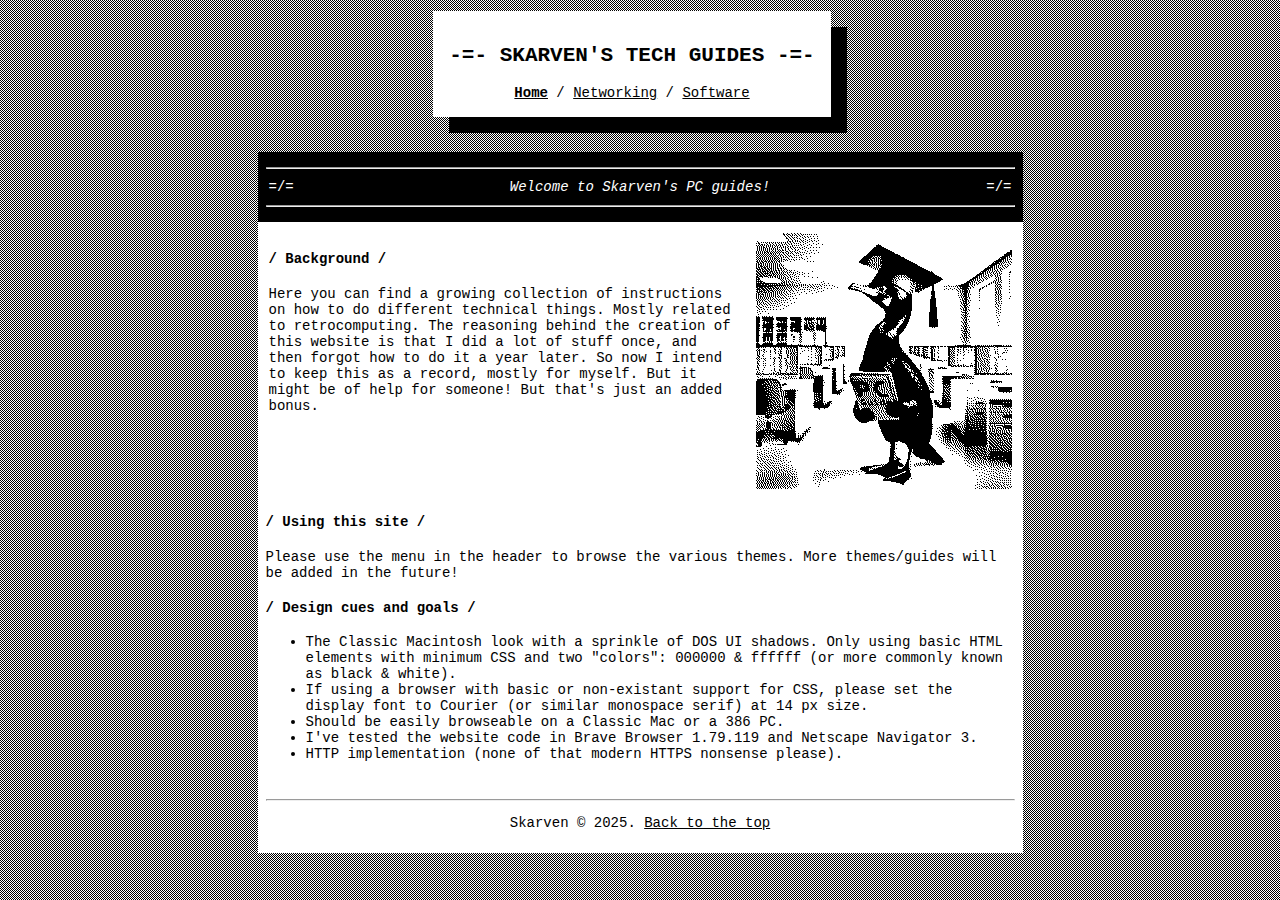
<file: index.html>
<!DOCTYPE html>
<html>
<head>
    <title>Skarven's Tech Guides</title>
    <link rel="stylesheet" href="style.css">
    <link rel="icon" href="favicon.ico">
</head>
<body background="loimg/checker.gif" link="000000" vlink="000000">
<!-- + Header section-->
<div id="#000" class="divhead" align="center">
    <table width="420px">
        <tr>
            <td>
                <table width="100%" border="0" cellspacing="0" cellpadding="0">
                    <tr>
                        <td bgcolor="ffffff" width="16">&nbsp;</td>
                        <td bgcolor="ffffff">&nbsp;</td>
                        <td width="16" bgcolor="ffffff" >&nbsp;</td>
                        <td width="16">&nbsp;</td>
                    </tr>
                    <tr>
                        <td bgcolor="ffffff"><br></td>
                        <td align="center" bgcolor="ffffff">
                            <h2>-=- SKARVEN'S TECH GUIDES -=-</h2>
                            <b><a href="index.html">Home</a></b> / 
                            <a href="network.html">Networking</a> /
                            <a href="software.html">Software</a> 
                            <br>&nbsp;
                        </td>
                        <td bgcolor="ffffff"><br></td>
                        <td bgcolor="000000"><br></td>
                    </tr>
                    <tr>
                        <td >&nbsp;</td>
                        <td bgcolor="000000">&nbsp;</td>
                        <td bgcolor="000000">&nbsp;</td>
                        <td bgcolor="000000">&nbsp;</td>
                    </tr>            
                </table>
            </td>
        </tr>
    </table>
</div>
<br>
<!-- - Header section-->
<!-- + Content section-->
<div class="divbody" align="center">
    <table class="post" border="0" width="85%" bgcolor="ffffff" cellpadding="8" cellspacing="0">
        <tr id="010">
            <td bgcolor="000000">
                <hr>
                    <table>
                        <tr>
                            <td><font color="ffffff">=/=</font></td>
                            <td width="99%" align="center"><font color="ffffff"><i>Welcome to Skarven's PC guides!</i></font></td>
                            <td><font color="ffffff">=/=</font></td>
                        </tr>
                    </table>
                <hr>
            </td>
        </tr>
        <tr>
            <td>
                <table>
                    <tr>
                        <td valign="top">
                        <h4>/ Background /</h4>
                        <p>
                            Here you can find a growing collection of instructions on how to do different technical things. Mostly related to retrocomputing. The reasoning behind the creation of this website is that I did a lot of stuff once, and then forgot how to do it a year later. So now I intend to keep this as a record, mostly for myself. But it might be of help for someone! But that's just an added bonus.
                        </p>
                        </td>
                        <td width="16">&nbsp;</td>
                        <td>                    
                            <img src="loimg/cormo2.gif" alt="Cormorant, willing to learn">
                        </td>
                    </tr>
                </table>
                <h4>/ Using this site /</h4>
                <p>
                    Please use the menu in the header to browse the various themes. More themes/guides will be added in the future! 
                </p>
                <h4>/ Design cues and goals /</h4>
                <ul>
                    <li>The Classic Macintosh look with a sprinkle of DOS UI shadows. Only using basic HTML elements with minimum CSS and two "colors": 000000 & ffffff (or more commonly known as black & white).</li>
                    <li>If using a browser with basic or non-existant support for CSS, please set the display font to Courier (or similar monospace serif) at 14 px size.</li>
                    <li>Should be easily browseable on a Classic Mac or a 386 PC.</li>
                    <li>I've tested the website code in Brave Browser 1.79.119 and Netscape Navigator 3.</li>
                    <li>HTTP implementation (none of that modern HTTPS nonsense please).</li>
                </ul>
                <br>
                <hr>
                <p align="center">Skarven &copy; 2025. <a href="#000">Back to the top</a></p>
            </td>
        </tr>
    </table>
</div>
<!-- - Content section-->
</body>
</file>
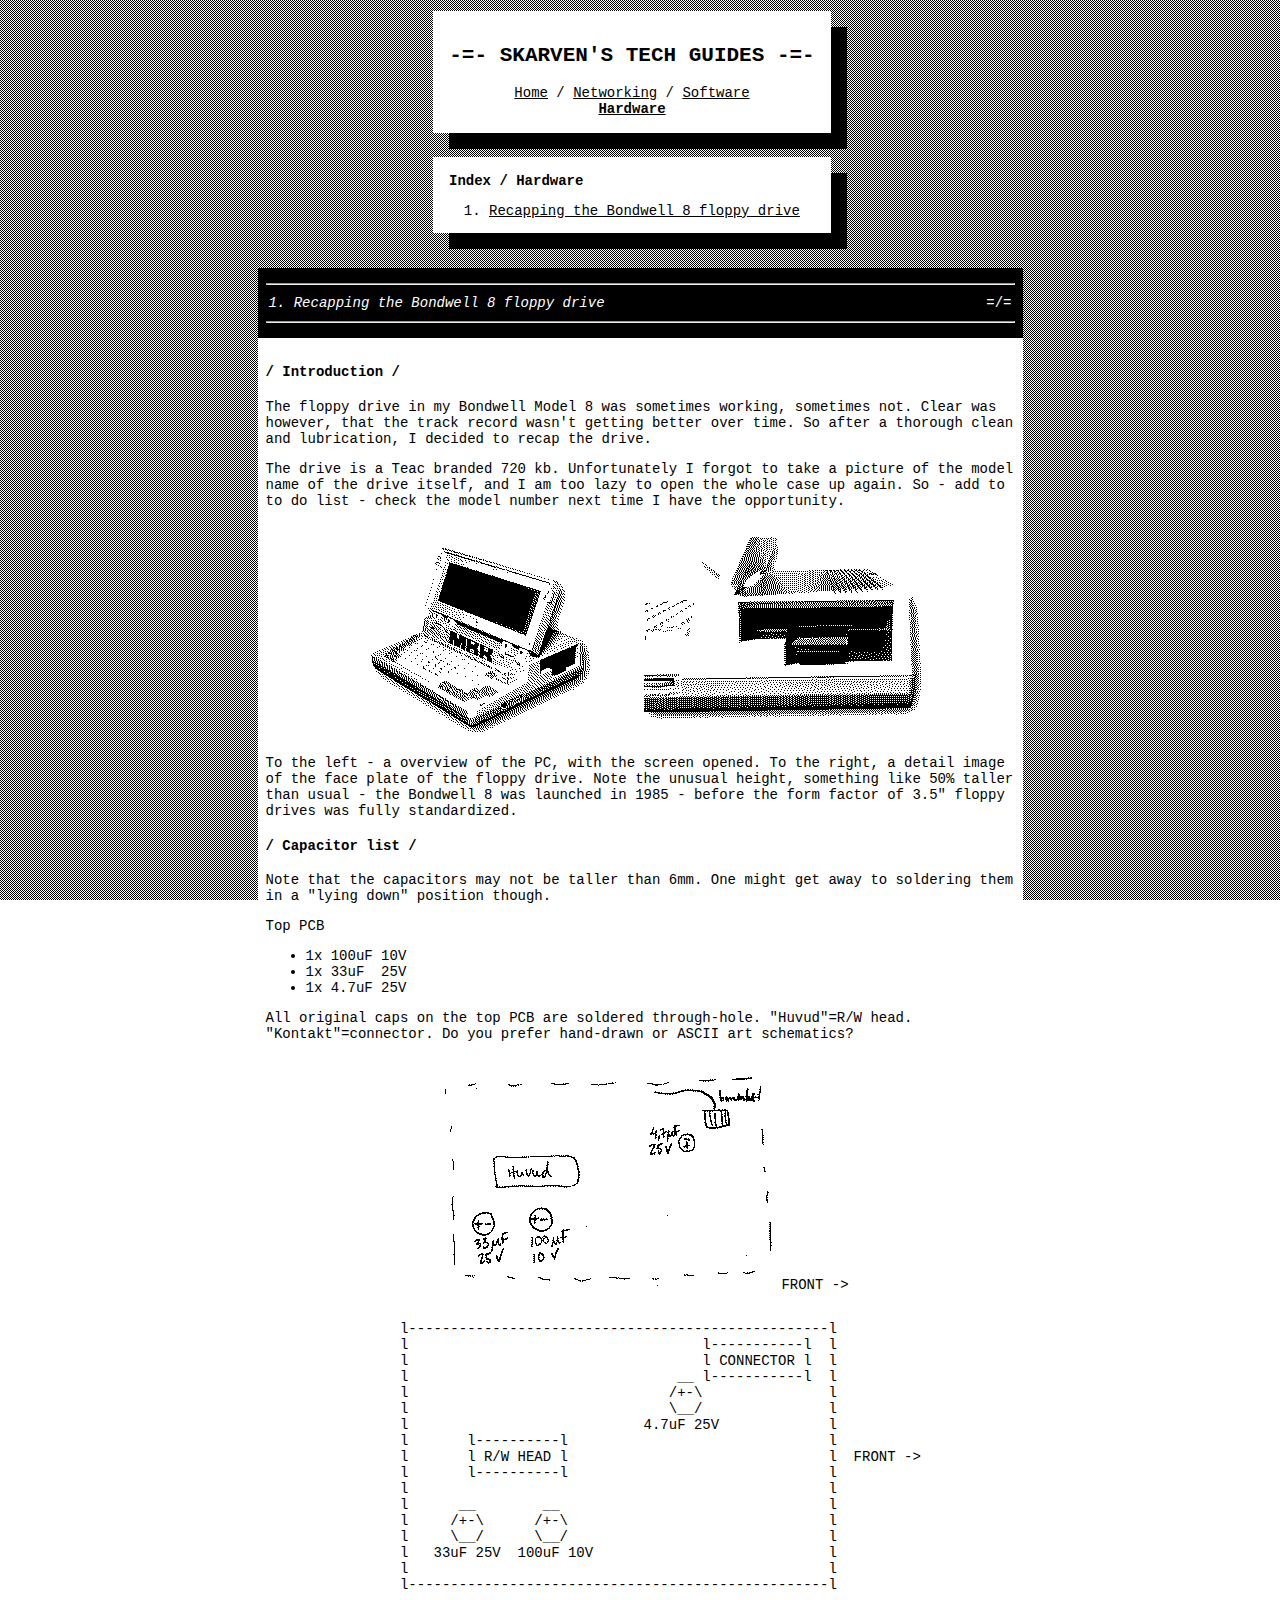
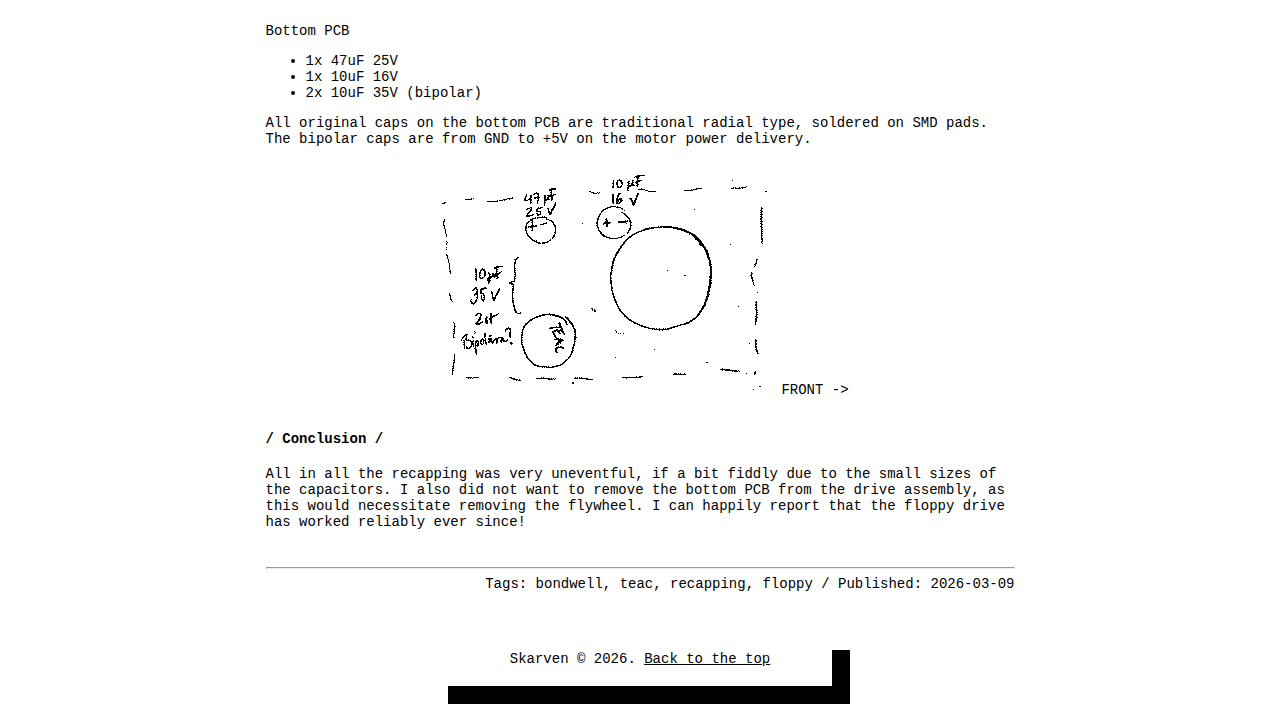
<file: hardware.html>
<!DOCTYPE html>
<html>
<head>
    <title>Hardware</title>
    <link rel="stylesheet" href="style.css">
    <link rel="icon" href="favicon.ico">
</head>
<body background="loimg/checker.gif" link="000000" vlink="000000">
<!-- + Header section-->
<div id="000" class="divhead" align="center">
    <table width="420px">
        <tr>
            <td>
                <table width="100%" border="0" cellspacing="0" cellpadding="0">
                    <tr>
                        <td bgcolor="ffffff" width="16">&nbsp;</td>
                        <td bgcolor="ffffff">&nbsp;</td>
                        <td width="16" bgcolor="ffffff" >&nbsp;</td>
                        <td width="16">&nbsp;</td>
                    </tr>
                    <tr>
                        <td bgcolor="ffffff"><br></td>
                        <td align="center" bgcolor="ffffff">
                            <h2>-=- SKARVEN'S TECH GUIDES -=-</h2>
                            <a href="index.html">Home</a> / 
                            <a href="network.html">Networking</a> /
                            <a href="software.html">Software</a><br>
                            <b><a href="hardware.html">Hardware</a></b>
                            <br>&nbsp;
                        </td>
                        <td bgcolor="ffffff"><br></td>
                        <td bgcolor="000000"><br></td>
                    </tr>
                    <tr>
                        <td >&nbsp;</td>
                        <td bgcolor="000000">&nbsp;</td>
                        <td bgcolor="000000">&nbsp;</td>
                        <td bgcolor="000000">&nbsp;</td>
                    </tr>            
                </table>
            </td>
        </tr>
        <tr><td></td></tr>
        <tr>
            <td>
                <table width="100%" border="0" cellspacing="0" cellpadding="0">
                    <tr>
                        <td bgcolor="ffffff" width="16">&nbsp;</td>
                        <td bgcolor="ffffff">&nbsp;</td>
                        <td width="16" bgcolor="ffffff" >&nbsp;</td>
                        <td width="16">&nbsp;</td>
                    </tr>
                    <tr>
                        <td bgcolor="ffffff"><br></td>
                        <td bgcolor="ffffff">
                            <b>Index / Hardware</b> 
                            <ol>
                                <li><a href="#010">Recapping the Bondwell 8 floppy drive</a></li>
                            </ol>
                        </td>
                        <td bgcolor="ffffff"><br></td>
                        <td bgcolor="000000"><br></td>
                    </tr>
                    <tr>
                        <td>&nbsp;</td>
                        <td bgcolor="000000">&nbsp;</td>
                        <td bgcolor="000000">&nbsp;</td>
                        <td bgcolor="000000">&nbsp;</td>
                    </tr>            
                </table>
            </td>
        </tr>
    </table>
</div>
<br>
<!-- - Header section-->
<!-- + Content section-->
<div class="divbody" align="center">
    <table class="post" border="0" width="85%" bgcolor="ffffff" cellpadding="8" cellspacing="0">
        <tr id="010">
            <td bgcolor="000000">
                <hr>
                    <table>
                        <tr>
                            <td width="99%"><font color="ffffff"><i>1. Recapping the Bondwell 8 floppy drive</i></font></td>
                            <td><font color="ffffff">=/=</font></td>
                        </tr>
                    </table>
                <hr>
            </td>
        </tr>
        <tr>
            <td>
                <h4>/ Introduction /</h4>
                <p>The floppy drive in my Bondwell Model 8 was sometimes working, sometimes not. Clear was however, that the track record wasn't getting better over time. So after a thorough clean and lubrication, I decided to recap the drive.</p>
                <p>The drive is a Teac branded 720 kb. Unfortunately I forgot to take a picture of the model name of the drive itself, and I am too lazy to open the whole case up again. So - add to to do list - check the model number next time I have the opportunity. </p>
                <div class="centrimg" align="center">
                    <img src="loimg/hardware/1bwa.gif" alt="Bondwell 8 PC">
                    <img src="loimg/hardware/1bwflop.gif" alt="Floppy drive exterior">
                </div>
                To the left - a overview of the PC, with the screen opened. To the right, a detail image of the face plate of the floppy drive. Note the unusual height, something like 50% taller than usual - the Bondwell 8 was launched in 1985 - before the form factor of 3.5" floppy drives was fully standardized.
                <h4>/ Capacitor list /</h4>
                <p>Note that the capacitors may not be taller than 6mm. One might get away to soldering them in a "lying down" position though.</p>
                Top PCB
                <ul>
                    <li>1x 100uF 10V</li>
                    <li>1x 33uF &nbsp;25V</li>
                    <li>1x 4.7uF 25V</li>
                </ul>
                All original caps on the top PCB are soldered through-hole. "Huvud"=R/W head. "Kontakt"=connector. Do you prefer hand-drawn or ASCII art schematics?
                <div class="centrimg" align="center">
                    <img src="loimg/hardware/1bwtop.gif" alt="Top PCB drawing">FRONT ->
                </div>
                <pre>
                l--------------------------------------------------l
                l                                   l-----------l  l
                l                                   l CONNECTOR l  l
                l                                __ l-----------l  l
                l                               /+-\               l
                l                               \__/               l
                l                            4.7uF 25V             l
                l       l----------l                               l
                l       l R/W HEAD l                               l  FRONT ->
                l       l----------l                               l
                l                                                  l
                l      __        __                                l
                l     /+-\      /+-\                               l
                l     \__/      \__/                               l
                l   33uF 25V  100uF 10V                            l
                l                                                  l
                l--------------------------------------------------l 
                </pre>
                Bottom PCB
                <ul>
                    <li>1x 47uF 25V</li>
                    <li>1x 10uF 16V</li>
                    <li>2x 10uF 35V (bipolar)</li>
                </ul>
                All original caps on the bottom PCB are traditional radial type, soldered on SMD pads. The bipolar caps are from GND to +5V on the motor power delivery.
                <div class="centrimg" align="center">
                    <img src="loimg/hardware/1bwbot.gif" alt="Bottom PCB drawing">FRONT ->
                </div>
                <h4>/ Conclusion /</h4>
                <p>All in all the recapping was very uneventful, if a bit fiddly due to the small sizes of the capacitors. I also did not want to remove the bottom PCB from the drive assembly, as this would necessitate removing the flywheel. I can happily report that the floppy drive has worked reliably ever since!</p>

            </td>
        </tr>
        <tr>
            <td>
                <hr>
                <p class="p0" align="right">Tags: bondwell, teac, recapping, floppy / Published: 2026-03-09</p>
            </td>
        </tr>
    </table>
</div>
<br>
<!-- - Content section-->
<!-- + Footer section-->
<br>
<div align="center">
    <table width="420px" border="0" cellspacing="0">
        <tr>
            <td bgcolor="ffffff" width="16">&nbsp;</td>
            <td bgcolor="ffffff">&nbsp;</td>
            <td width="16">&nbsp;</td>
        </tr>
        <tr>
            <td bgcolor="ffffff"><br></td>
            <td align="center" bgcolor="ffffff">Skarven &copy; 2026. <a href="#000">Back to the top</a></td>
            <td bgcolor="000000"><br></td>
        </tr>
        <tr>
            <td bgcolor="ffffff"><br></td>
            <td bgcolor="ffffff"><br></td>
            <td bgcolor="000000"><br></td>
        </tr>
        <tr>
            <td>&nbsp;</td>
            <td bgcolor="000000">&nbsp;</td>
            <td bgcolor="000000">&nbsp;</td>
        </tr>            
    </table>
</div>
<!-- - Footer section-->
</body>
</file>
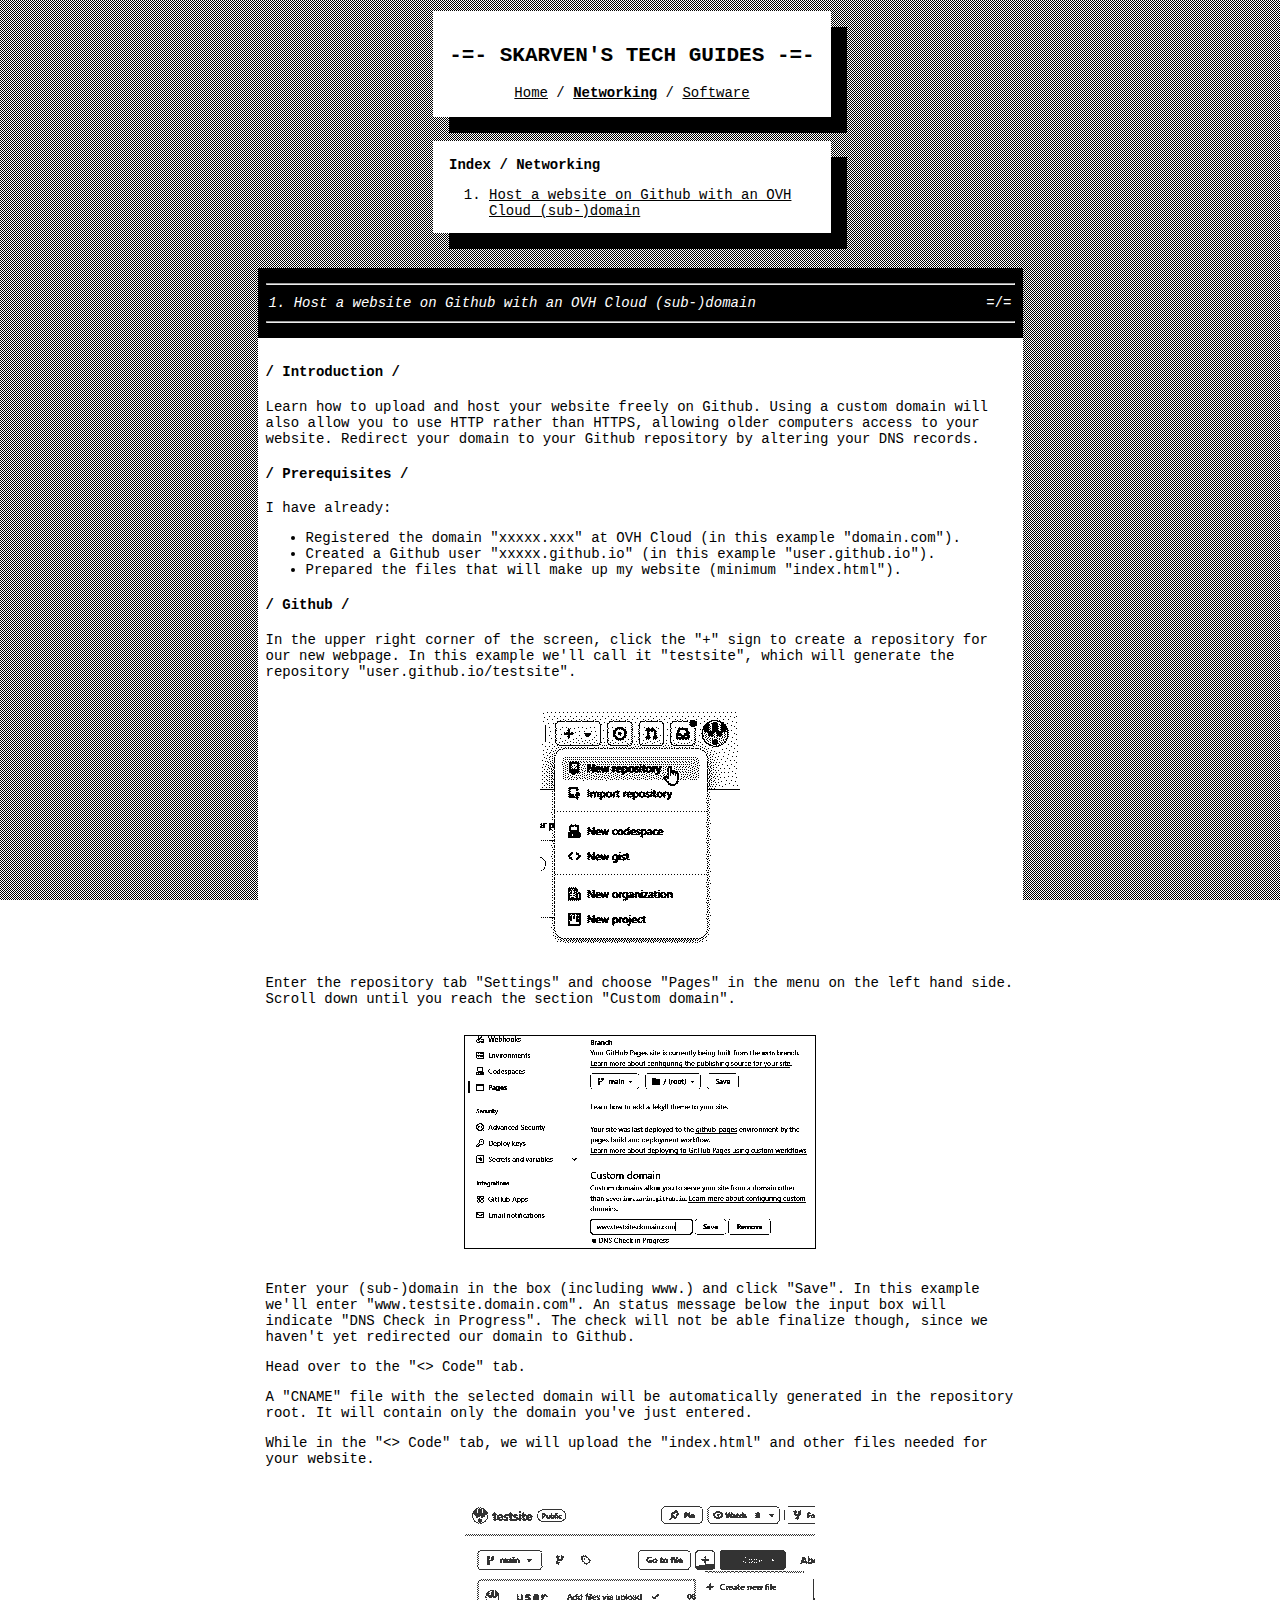
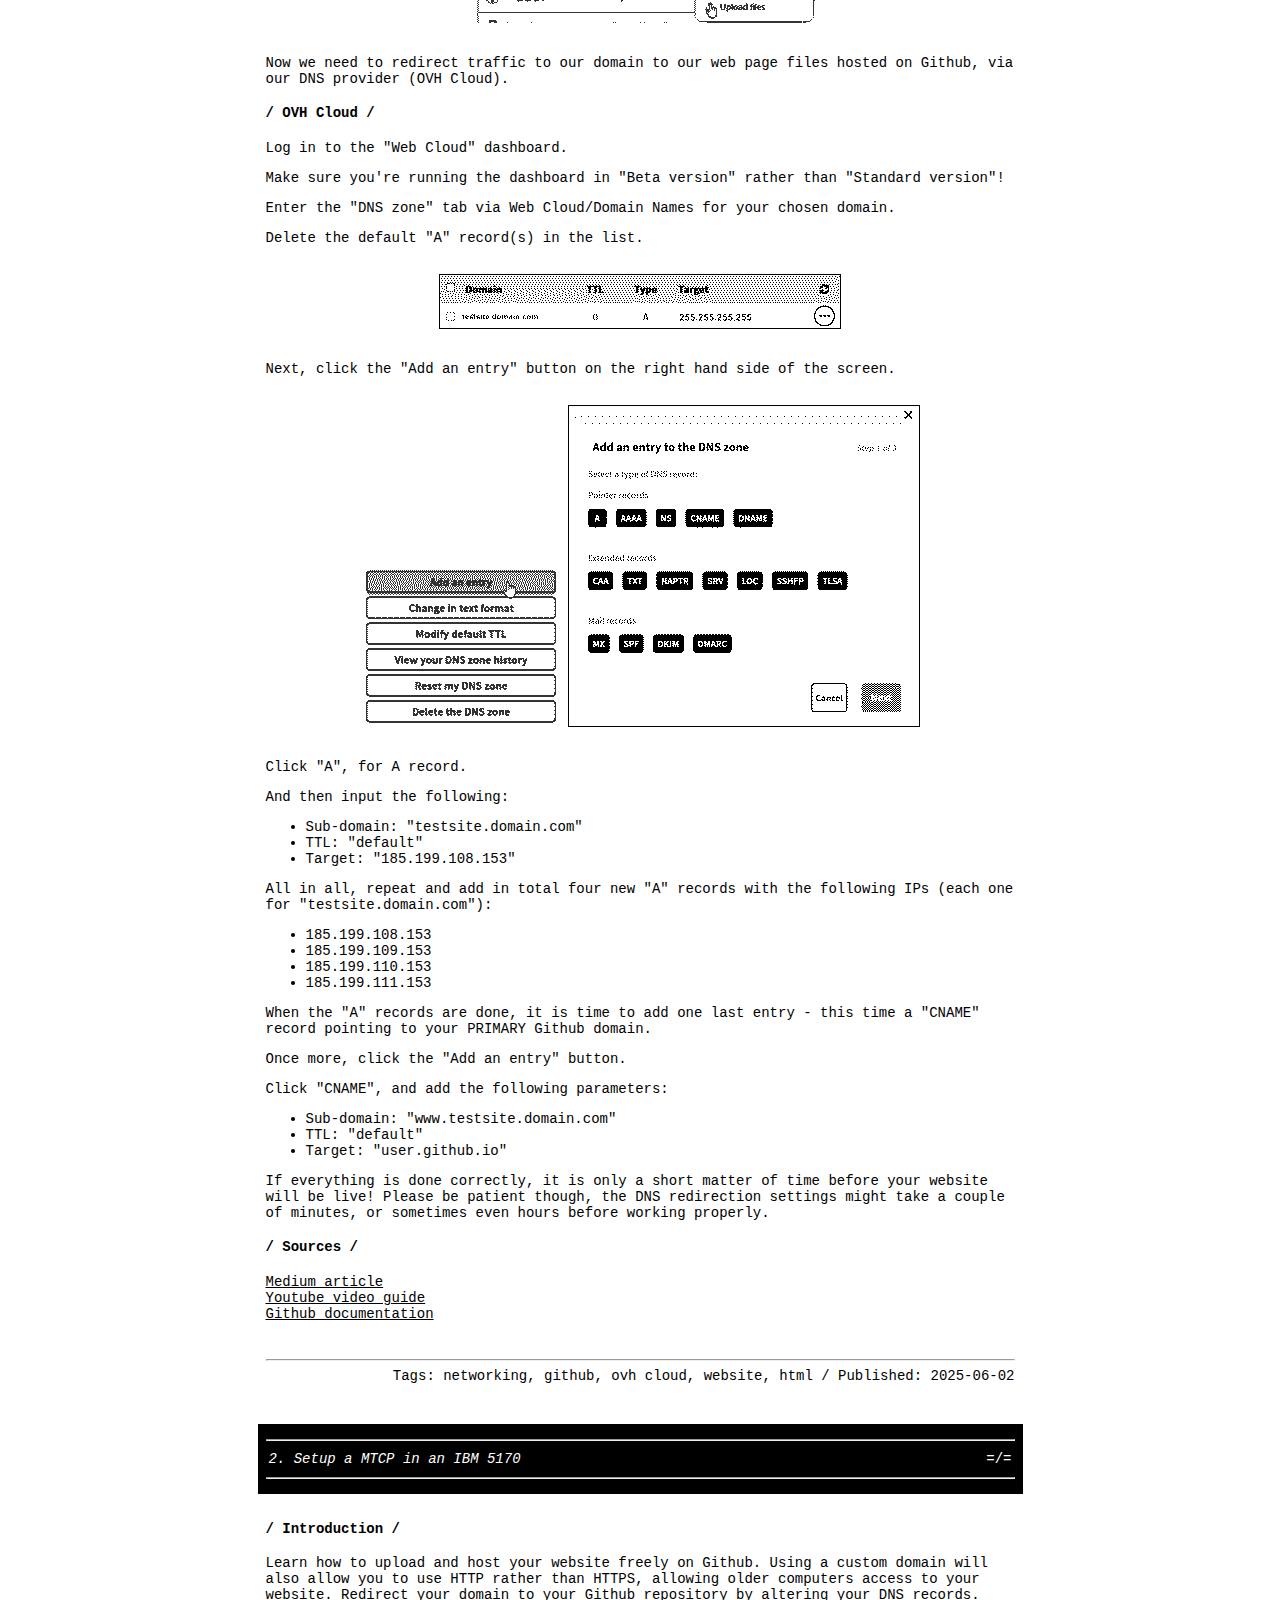
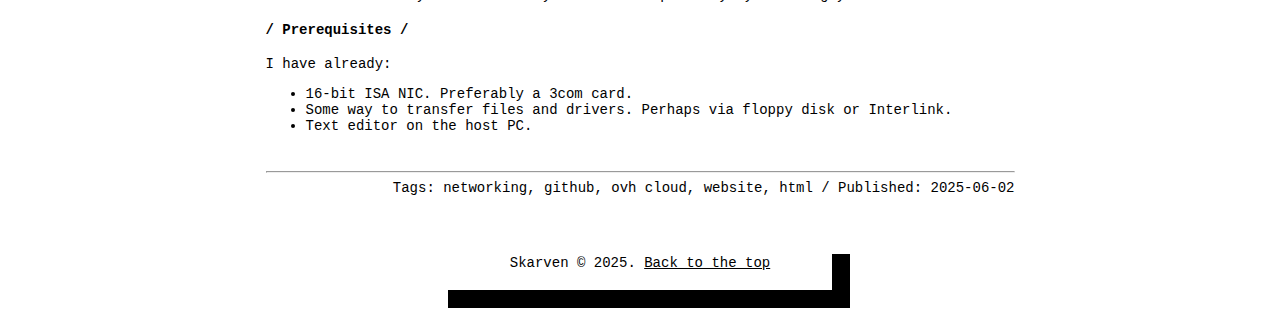
<file: network.html>
<!DOCTYPE html>
<html>
<head>
    <title>Networking</title>
    <link rel="stylesheet" href="style.css">
    <link rel="icon" href="favicon.ico">
</head>
<body background="loimg/checker.gif" link="000000" vlink="000000">
<!-- + Header section-->
<div id="000" class="divhead" align="center">
    <table width="420px">
        <tr>
            <td>
                <table width="100%" border="0" cellspacing="0" cellpadding="0">
                    <tr>
                        <td bgcolor="ffffff" width="16">&nbsp;</td>
                        <td bgcolor="ffffff">&nbsp;</td>
                        <td width="16" bgcolor="ffffff" >&nbsp;</td>
                        <td width="16">&nbsp;</td>
                    </tr>
                    <tr>
                        <td bgcolor="ffffff"><br></td>
                        <td align="center" bgcolor="ffffff">
                            <h2>-=- SKARVEN'S TECH GUIDES -=-</h2>
                            <a href="index.html">Home</a> / 
                            <b><a href="network.html">Networking</a></b> /
                            <a href="software.html">Software</a>
                            <br>&nbsp;
                        <td bgcolor="ffffff"><br></td>
                        <td bgcolor="000000"><br></td>
                    </tr>
                    <tr>
                        <td >&nbsp;</td>
                        <td bgcolor="000000">&nbsp;</td>
                        <td bgcolor="000000">&nbsp;</td>
                        <td bgcolor="000000">&nbsp;</td>
                    </tr>            
                </table>
            </td>
        </tr>
        <tr><td></td></tr>
        <tr>
            <td>
                <table width="100%" border="0" cellspacing="0" cellpadding="0">
                    <tr>
                        <td bgcolor="ffffff" width="16">&nbsp;</td>
                        <td bgcolor="ffffff">&nbsp;</td>
                        <td width="16" bgcolor="ffffff" >&nbsp;</td>
                        <td width="16">&nbsp;</td>
                    </tr>
                    <tr>
                        <td bgcolor="ffffff"><br></td>
                        <td bgcolor="ffffff">
                            <b>Index / Networking</b> 
                            <ol>
                                <li><a href="#010">Host a website on Github with an OVH Cloud (sub-)domain</a></li>
                            </ol>
                        </td>
                        <td bgcolor="ffffff"><br></td>
                        <td bgcolor="000000"><br></td>
                    </tr>
                    <tr>
                        <td>&nbsp;</td>
                        <td bgcolor="000000">&nbsp;</td>
                        <td bgcolor="000000">&nbsp;</td>
                        <td bgcolor="000000">&nbsp;</td>
                    </tr>            
                </table>
            </td>
        </tr>
    </table>
</div>
<br>
<!-- - Header section-->
<!-- + Content section-->
<div class="divbody" align="center">
    <table class="post" border="0" width="85%" bgcolor="ffffff" cellpadding="8" cellspacing="0">
        <tr id="010">
            <td bgcolor="000000">
                <hr>
                    <table>
                        <tr>
                            <td width="99%"><font color="ffffff"><i>1. Host a website on Github with an OVH Cloud (sub-)domain</i></font></td>
                            <td><font color="ffffff">=/=</font></td>
                        </tr>
                    </table>
                <hr>
            </td>
        </tr>
        <tr>
            <td>
                <h4>/ Introduction /</h4>
                <p>Learn how to upload and host your website freely on Github. Using a custom domain will also allow you to use HTTP rather than HTTPS, allowing older computers access to your website. Redirect your domain to your Github repository by altering your DNS records.</p>
                <h4>/ Prerequisites /</h4>
                <p>I have already:</p>
                <ul>
                    <li>Registered the domain "xxxxx.xxx" at OVH Cloud (in this example "domain.com").</li>
                    <li>Created a Github user "xxxxx.github.io" (in this example "user.github.io").</li>
                    <li>Prepared the files that will make up my website (minimum "index.html").</li>
                </ul>
                <h4>/ Github /</h4>
                <p>In the upper right corner of the screen, click the "+" sign to create a repository for our new webpage. In this example we'll call it "testsite", which will generate the repository "user.github.io/testsite".</p>
                <div class="centrimg" align="center">
                    <img src="loimg/network/1newrepo.gif" alt="New repository">
                </div>
                <p>Enter the repository tab "Settings" and choose "Pages" in the menu on the left hand side. Scroll down until you reach the section "Custom domain".</p>
                <div class="centrimg" align="center">
                    <img border="1" src="loimg/network/1custdom.gif" alt="Settings/custom domain">
                </div>
                <p>Enter your (sub-)domain in the box (including www.) and click "Save". In this example we'll enter "www.testsite.domain.com". An status message below the input box will indicate "DNS Check in Progress". The check will not be able finalize though, since we haven't yet redirected our domain to Github.</p>
                <p>Head over to the "<> Code" tab.<p/>
                <p>A "CNAME" file with the selected domain will be automatically generated in the repository root. It will contain only the domain you've just entered.</p>
                <p>While in the "<> Code" tab, we will upload the "index.html" and other files needed for your website.</p>
                <div class="centrimg" align="center">
                    <img src="loimg/network/1addfile.gif" alt="Adding files to repo">
                </div>
                <p>Now we need to redirect traffic to our domain to our web page files hosted on Github, via our DNS provider (OVH Cloud).</p>
                <h4>/ OVH Cloud /</h4>
                <p>Log in to the "Web Cloud" dashboard.</p>
                <p>Make sure you're running the dashboard in "Beta version" rather than "Standard version"!</p>
                <p>Enter the "DNS zone" tab via Web Cloud/Domain Names for your chosen domain.</p>
                <p>Delete the default "A" record(s) in the list.</p>
                <div class="centrimg" align="center">
                    <img border="1" src="loimg/network/1record.gif" alt="Default A record">
                </div>
                <p>Next, click the "Add an entry" button on the right hand side of the screen.</p>
                <div class="centrimg" align="center">
                    <img src="loimg/network/1addentr.gif" alt="Add DNS entry">
                    <img border="1" src="loimg/network/1dnsentr.gif" alt="A record">
                </div>
                <p>Click "A", for A record.</p>
                <p>And then input the following:</p>
                <ul>
                    <li>Sub-domain: "testsite.domain.com"</li>
                    <li>TTL: "default"</li>
                    <li>Target: "185.199.108.153"</li>
                </ul>
                <p>All in all, repeat and add in total four new "A" records with the following IPs (each one for "testsite.domain.com"):</p>
                <ul>
                    <li>185.199.108.153</li>
                    <li>185.199.109.153</li>
                    <li>185.199.110.153</li>
                    <li>185.199.111.153</li>
                </ul>
                <p>When the "A" records are done, it is time to add one last entry - this time a "CNAME" record pointing to your PRIMARY Github domain.</p>
                <p>Once more, click the "Add an entry" button.</p>
                <p>Click "CNAME", and add the following parameters:</p>
                <ul>
                    <li>Sub-domain: "www.testsite.domain.com"</li>
                    <li>TTL: "default"</li>
                    <li>Target: "user.github.io"</li>
                </ul>
                <p>If everything is done correctly, it is only a short matter of time before your website will be live! Please be patient though, the DNS redirection settings might take a couple of minutes, or sometimes even hours before working properly.</p>
                <h4>/ Sources /</h4>
                <p>
                <a href="https://medium.com/@rayan.khalilsebbar/github-pages-custom-domain-with-ovhcloud-5c66b13314e1">Medium article</a><br>
                <a href="https://www.youtube.com/watch?v=1AgT4NHeg58&list=PLdQ6Pg7zv1mMUilfIMFIByQcUDOJ-dl55&index=10">Youtube video guide</a><br>
                <a href="https://docs.github.com/en/pages/configuring-a-custom-domain-for-your-github-pages-site/managing-a-custom-domain-for-your-github-pages-site">Github documentation</a>
                </p>
            </td>
        </tr>
        <tr>
            <td>
                <hr>
                <p class="p0" align="right">Tags: networking, github, ovh cloud, website, html / Published: 2025-06-02</p>
            </td>
        </tr>
    </table>
    <br><br>
    <table class="post" border="0" width="85%" bgcolor="ffffff" cellpadding="8" cellspacing="0">
        <tr id="020">
            <td bgcolor="000000">
                <hr>
                    <table>
                        <tr>
                            <td width="99%"><font color="ffffff"><i>2. Setup a MTCP in an IBM 5170</i></font></td>
                            <td><font color="ffffff">=/=</font></td>
                        </tr>
                    </table>
                <hr>
            </td>
        </tr>
        <tr>
            <td>
                <h4>/ Introduction /</h4>
                <p>Learn how to upload and host your website freely on Github. Using a custom domain will also allow you to use HTTP rather than HTTPS, allowing older computers access to your website. Redirect your domain to your Github repository by altering your DNS records.</p>
                <h4>/ Prerequisites /</h4>
                <p>I have already:</p>
                <ul>
                    <li>16-bit ISA NIC. Preferably a 3com card.</li>
                    <li>Some way to transfer files and drivers. Perhaps via floppy disk or Interlink.</li>
                    <li>Text editor on the host PC.</li>
                </ul>
            </td>
        </tr>
        <tr>
            <td>
                <hr>
                <p class="p0" align="right">Tags: networking, github, ovh cloud, website, html / Published: 2025-06-02</p>
            </td>
        </tr>
    </table>
    
</div>
<br>
<!-- - Content section-->
<!-- + Footer section-->
<br>
<div align="center">
    <table width="420px" border="0" cellspacing="0">
        <tr>
            <td bgcolor="ffffff" width="16">&nbsp;</td>
            <td bgcolor="ffffff">&nbsp;</td>
            <td width="16">&nbsp;</td>
        </tr>
        <tr>
            <td bgcolor="ffffff"><br></td>
            <td align="center" bgcolor="ffffff">Skarven &copy; 2025. <a href="#000">Back to the top</a></td>
            <td bgcolor="000000"><br></td>
        </tr>
        <tr>
            <td bgcolor="ffffff"><br></td>
            <td bgcolor="ffffff"><br></td>
            <td bgcolor="000000"><br></td>
        </tr>
        <tr>
            <td>&nbsp;</td>
            <td bgcolor="000000">&nbsp;</td>
            <td bgcolor="000000">&nbsp;</td>
        </tr>            
    </table>
</div>
<!-- - Footer section-->
</body>
</file>
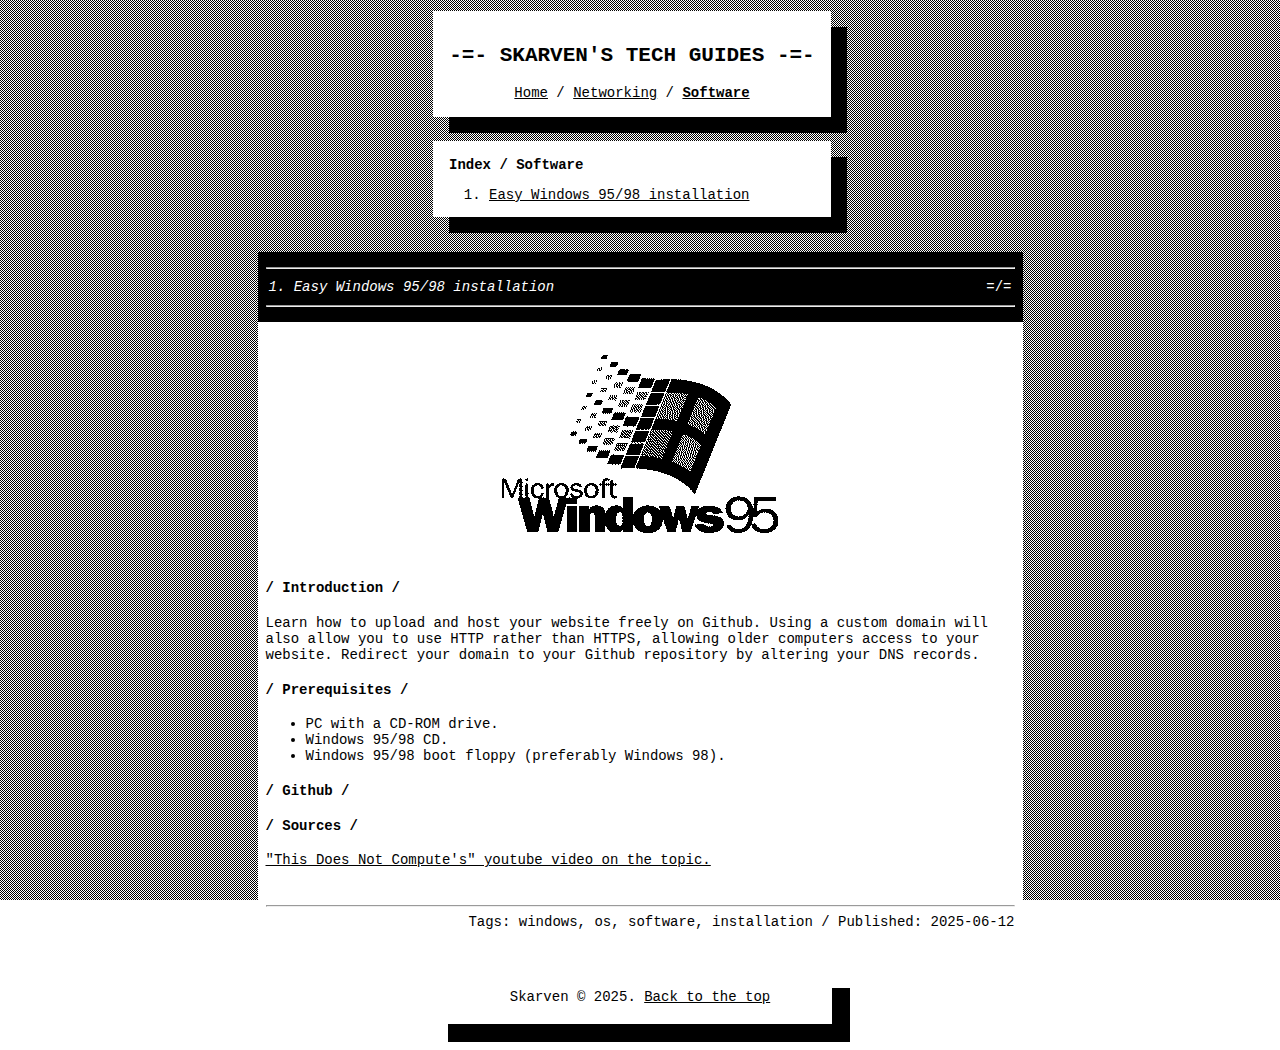
<file: software.html>
<!DOCTYPE html>
<html>
<head>
    <title>Software</title>
    <link rel="stylesheet" href="style.css">
    <link rel="icon" href="favicon.ico">
</head>
<body background="loimg/checker.gif" link="000000" vlink="000000">
<!-- + Header section-->
<div id="000" class="divhead" align="center">
    <table width="420px">
        <tr>
            <td>
                <table width="100%" border="0" cellspacing="0" cellpadding="0">
                    <tr>
                        <td bgcolor="ffffff" width="16">&nbsp;</td>
                        <td bgcolor="ffffff">&nbsp;</td>
                        <td width="16" bgcolor="ffffff" >&nbsp;</td>
                        <td width="16">&nbsp;</td>
                    </tr>
                    <tr>
                        <td bgcolor="ffffff"><br></td>
                        <td align="center" bgcolor="ffffff">
                            <h2>-=- SKARVEN'S TECH GUIDES -=-</h2>
                            <a href="index.html">Home</a> / 
                            <a href="network.html">Networking</a> /
                            <b><a href="software.html">Software</a></b> 
                            <br>&nbsp;
                        </td>
                        <td bgcolor="ffffff"><br></td>
                        <td bgcolor="000000"><br></td>
                    </tr>
                    <tr>
                        <td >&nbsp;</td>
                        <td bgcolor="000000">&nbsp;</td>
                        <td bgcolor="000000">&nbsp;</td>
                        <td bgcolor="000000">&nbsp;</td>
                    </tr>            
                </table>
            </td>
        </tr>
        <tr><td></td></tr>
        <tr>
            <td>
                <table width="100%" border="0" cellspacing="0" cellpadding="0">
                    <tr>
                        <td bgcolor="ffffff" width="16">&nbsp;</td>
                        <td bgcolor="ffffff">&nbsp;</td>
                        <td width="16" bgcolor="ffffff" >&nbsp;</td>
                        <td width="16">&nbsp;</td>
                    </tr>
                    <tr>
                        <td bgcolor="ffffff"><br></td>
                        <td bgcolor="ffffff">
                            <b>Index / Software</b> 
                            <ol>
                                <li><a href="#010">Easy Windows 95/98 installation</a></li>
                            </ol>
                        </td>
                        <td bgcolor="ffffff"><br></td>
                        <td bgcolor="000000"><br></td>
                    </tr>
                    <tr>
                        <td>&nbsp;</td>
                        <td bgcolor="000000">&nbsp;</td>
                        <td bgcolor="000000">&nbsp;</td>
                        <td bgcolor="000000">&nbsp;</td>
                    </tr>            
                </table>
            </td>
        </tr>
    </table>
</div>
<br>
<!-- - Header section-->
<!-- + Content section-->
<div class="divbody" align="center">
    <table class="post" border="0" width="85%" bgcolor="ffffff" cellpadding="8" cellspacing="0">
        <tr id="010">
            <td bgcolor="000000">
                <hr>
                    <table>
                        <tr>
                            <td width="99%"><font color="ffffff"><i>1. Easy Windows 95/98 installation</i></font></td>
                            <td><font color="ffffff">=/=</font></td>
                        </tr>
                    </table>
                <hr>
            </td>
        </tr>
        <tr>
            <td>
                <div class="centrimg" align="center">
                    <img src="loimg/software/1win95.gif" alt="Windows 95 logo">
                </div>
                <h4>/ Introduction /</h4>
                <p>Learn how to upload and host your website freely on Github. Using a custom domain will also allow you to use HTTP rather than HTTPS, allowing older computers access to your website. Redirect your domain to your Github repository by altering your DNS records.</p>
                <h4>/ Prerequisites /</h4>
                <ul>
                    <li>PC with a CD-ROM drive.</li>
                    <li>Windows 95/98 CD.</li>
                    <li>Windows 95/98 boot floppy (preferably Windows 98).</li>
                </ul>
                <h4>/ Github /</h4>

                <h4>/ Sources /</h4>
                <p>
                <a href="https://www.youtube.com/watch?v=ajiD2pVlyzk">"This Does Not Compute's" youtube video on the topic.</a><br>
                </p>
            </td>
        </tr>
        <tr>
            <td>
                <hr>
                <p class="p0" align="right">Tags: windows, os, software, installation / Published: 2025-06-12</p>
            </td>
        </tr>
    </table>
</div>
<br>
<!-- - Content section-->
<!-- + Footer section-->
<br>
<div align="center">
    <table width="420px" border="0" cellspacing="0">
        <tr>
            <td bgcolor="ffffff" width="16">&nbsp;</td>
            <td bgcolor="ffffff">&nbsp;</td>
            <td width="16">&nbsp;</td>
        </tr>
        <tr>
            <td bgcolor="ffffff"><br></td>
            <td align="center" bgcolor="ffffff">Skarven &copy; 2025. <a href="#000">Back to the top</a></td>
            <td bgcolor="000000"><br></td>
        </tr>
        <tr>
            <td bgcolor="ffffff"><br></td>
            <td bgcolor="ffffff"><br></td>
            <td bgcolor="000000"><br></td>
        </tr>
        <tr>
            <td>&nbsp;</td>
            <td bgcolor="000000">&nbsp;</td>
            <td bgcolor="000000">&nbsp;</td>
        </tr>            
    </table>
</div>
<!-- - Footer section-->
</body>
</file>
<file: style.css>
/*standard elements in use*/
body {
    font-family: 'Courier New', Courier, monospace, serif;
    font-size: 14px;
    overflow-y: scroll;
    background-attachment: fixed;
}
h2 {
    all: revert;
}
h4 {
    all: revert;
}
/*custom elements*/
.divbody {
    margin: auto;
    max-width: 900px;
  }
.divhead {
    margin: auto;
    width: 500px;
}
.centrimg {
    padding: 14px;
}
.p0 {
    margin: 0;
}
.post {
    margin: auto;
}
</file>
